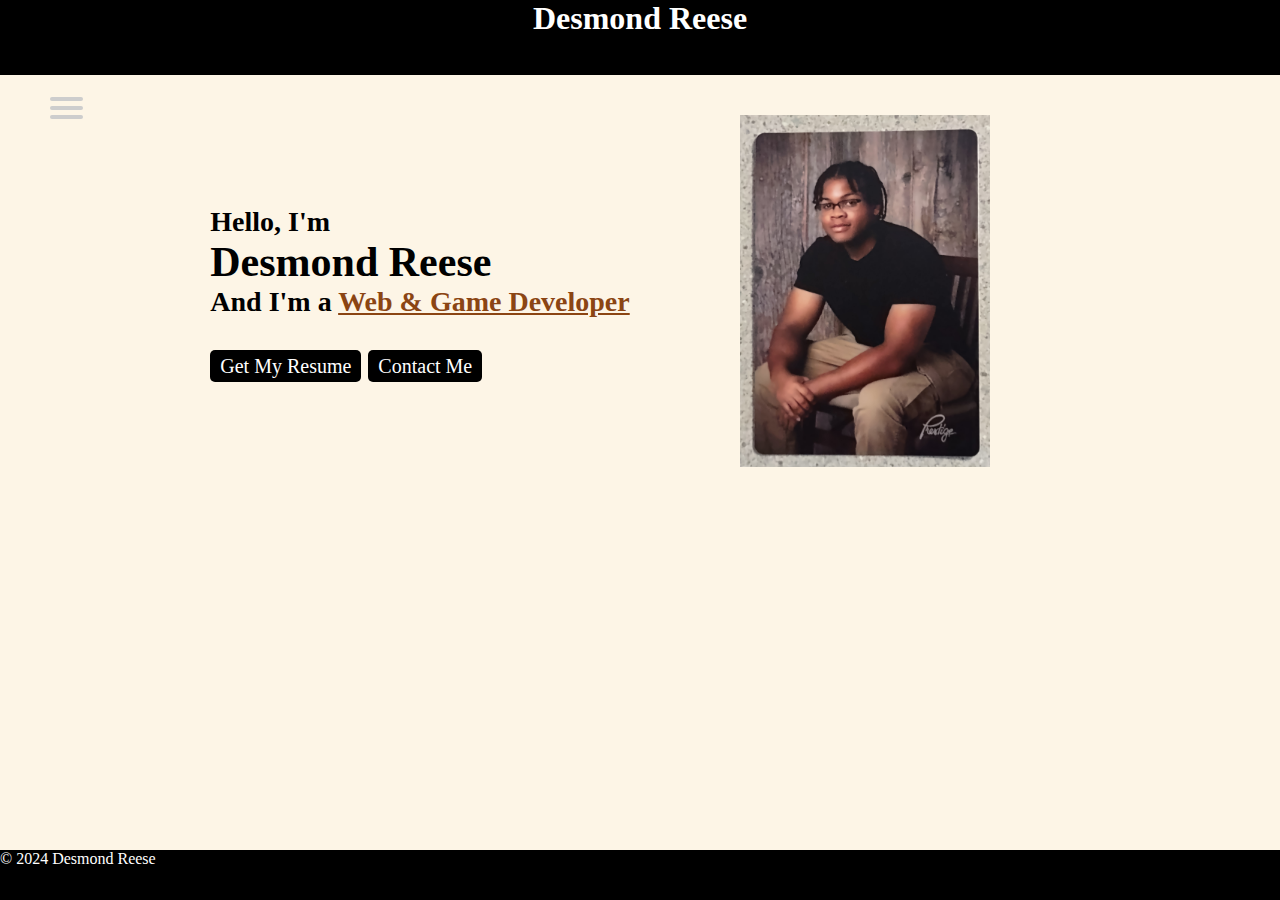
<file: home.html>
<!DOCTYPE html>
<html lang="en">
<head>
    <meta charset="UTF-8">
    <meta name="viewport" content="width=device-width, initial-scale=1.0">
    <title>Portfolio Site | Home</title>
    <link rel="stylesheet" href="css/styles.css">
</head>
<body>
    <header>
        <h1>Desmond Reese</h1>
        <!--    Made by Erik Terwan    -->
        <!--   24th of November 2015   -->
        <!--        MIT License        -->
        <nav role="navigation">
            <div id="menuToggle">
            <!--
            A fake / hidden checkbox is used as click reciever,
            so you can use the :checked selector on it.
            -->
            <input type="checkbox" />
            
            <!--
            Some spans to act as a hamburger.
            
            They are acting like a real hamburger,
            not that McDonalds stuff.
            -->
            <span></span>
            <span></span>
            <span></span>
            
            <!--
            Too bad the menu has to be inside of the button
            but hey, it's pure CSS magic.
            -->
            <ul id="menu">
                <a href="#"><li>Home</li></a>
                <a href="#"><li>About Me</li></a>
                <a href="#"><li>Education</li></a>
                <a href="#"><li>Experience</li></a>
                <a href="#"><li>Contact</li></a>
                <a href="#"><li>Projects</li></a>
                
            </ul>
            </div>
        </nav>
    </header>
    <div id="home-container">
        <div id="home-left">
            <h4>Hello, I'm</h4>
            <h2>Desmond Reese</h2>
            <h4>And I'm a <span>Web & Game Developer</span></h4>
            <div id="home-links">
                <a href="documents/current_resume.pdf" target="_blank">Get My Resume</a>
                <a href="#">Contact Me</a>
            </div>
            
        </div>
        <div id="home-right">
            <img src="images/Portrait.jpg" alt="Senior Portrait of Desmond Reese">
        </div>
    </div>

    <footer>
        &copy; 2024 Desmond Reese
    </footer>
</body>
</html>
</file>
<file: css/styles.css>
* {
    margin: 0;
    padding: 0;
}
html {
    height: 100%;
}
body {
    min-height: 100%;
    display: flex;
    flex-direction: column;
    background-color: oldlace;
}
header {
    text-align: center;
    background-color: black;
    color: white;
    height: 75px;
}
header h1 {
    margin-bottom: 10px;
}
/* header nav ul{
    position: relative;
    left: 50%;
    transform: translateX(-50%);
    width: 500px;
    display: grid;
    grid-template-columns: repeat(6, 1fr);
    
}
header nav ul li {
    list-style-type: none;
}
header nav ul li a {
    text-decoration: none;
    color: white;
    font-weight: bold;
} */
#menuToggle
{
  display: block;
  position: relative;
  top: 50px;
  left: 50px;
  
  z-index: 1;
  
  -webkit-user-select: none;
  user-select: none;
}

#menuToggle a
{
  text-decoration: none;
  color: #232323;
  
  transition: color 0.3s ease;
}

#menuToggle a:hover
{
  color: tomato;
}


#menuToggle input
{
  display: block;
  width: 40px;
  height: 32px;
  position: absolute;
  top: -7px;
  left: -5px;
  
  cursor: pointer;
  
  opacity: 0; /* hide this */
  z-index: 2; /* and place it over the hamburger */
  
  -webkit-touch-callout: none;
}

/*
 * Just a quick hamburger
 */
#menuToggle span
{
  display: block;
  width: 33px;
  height: 4px;
  margin-bottom: 5px;
  position: relative;
  
  background: #cdcdcd;
  border-radius: 3px;
  
  z-index: 1;
  
  transform-origin: 4px 0px;
  
  transition: transform 0.5s cubic-bezier(0.77,0.2,0.05,1.0),
              background 0.5s cubic-bezier(0.77,0.2,0.05,1.0),
              opacity 0.55s ease;
}

#menuToggle span:first-child
{
  transform-origin: 0% 0%;
}

#menuToggle span:nth-last-child(2)
{
  transform-origin: 0% 100%;
}

/* 
 * Transform all the slices of hamburger
 * into a crossmark.
 */
#menuToggle input:checked ~ span
{
  opacity: 1;
  transform: rotate(45deg) translate(-2px, -1px);
  background: #232323;
}

/*
 * But let's hide the middle one.
 */
#menuToggle input:checked ~ span:nth-last-child(3)
{
  opacity: 0;
  transform: rotate(0deg) scale(0.2, 0.2);
}

/*
 * Ohyeah and the last one should go the other direction
 */
#menuToggle input:checked ~ span:nth-last-child(2)
{
  transform: rotate(-45deg) translate(0, -1px);
}

/*
 * Make this absolute positioned
 * at the top left of the screen
 */
#menu
{
  position: absolute;
  width: 100px;
  margin: -100px 0 0 -50px;
  padding: 50px;
  padding-top: 125px;
  
  background: #ededed;
  list-style-type: none;
  -webkit-font-smoothing: antialiased;
  /* to stop flickering of text in safari */
  
  transform-origin: 0% 0%;
  transform: translate(-100%, 0);
  
  transition: transform 0.5s cubic-bezier(0.77,0.2,0.05,1.0);
}

#menu li
{
  padding: 10px 0;
  font-size: 22px;
}

/*
 * And let's slide it in from the left
 */
#menuToggle input:checked ~ ul
{
  transform: none;
}
#home-container {
    margin-top: 40px;
    display: grid;
    grid-template-columns: repeat(2, 1fr);
    
}
#home-left {
    justify-self: center;
    align-self: center;
    font-size: 1.75em;
    padding-left: 200px;
}
#home-left h4 span {
    color: saddlebrown;
    text-decoration: underline;
}
#home-links {
    margin-top: 30px;
}
#home-links a {
    text-decoration: none;
    background-color: black;
    color: white;
    font-size: 20px;
    padding: 5px 10px;
    border-radius: 5px;
}
#home-right {
    padding-left: 100px;
}
#home-right img {
    width: 250px;
}
footer {
    height: 50px;
    margin-top: auto;
    background-color: black;
    color: white;
}
</file>
